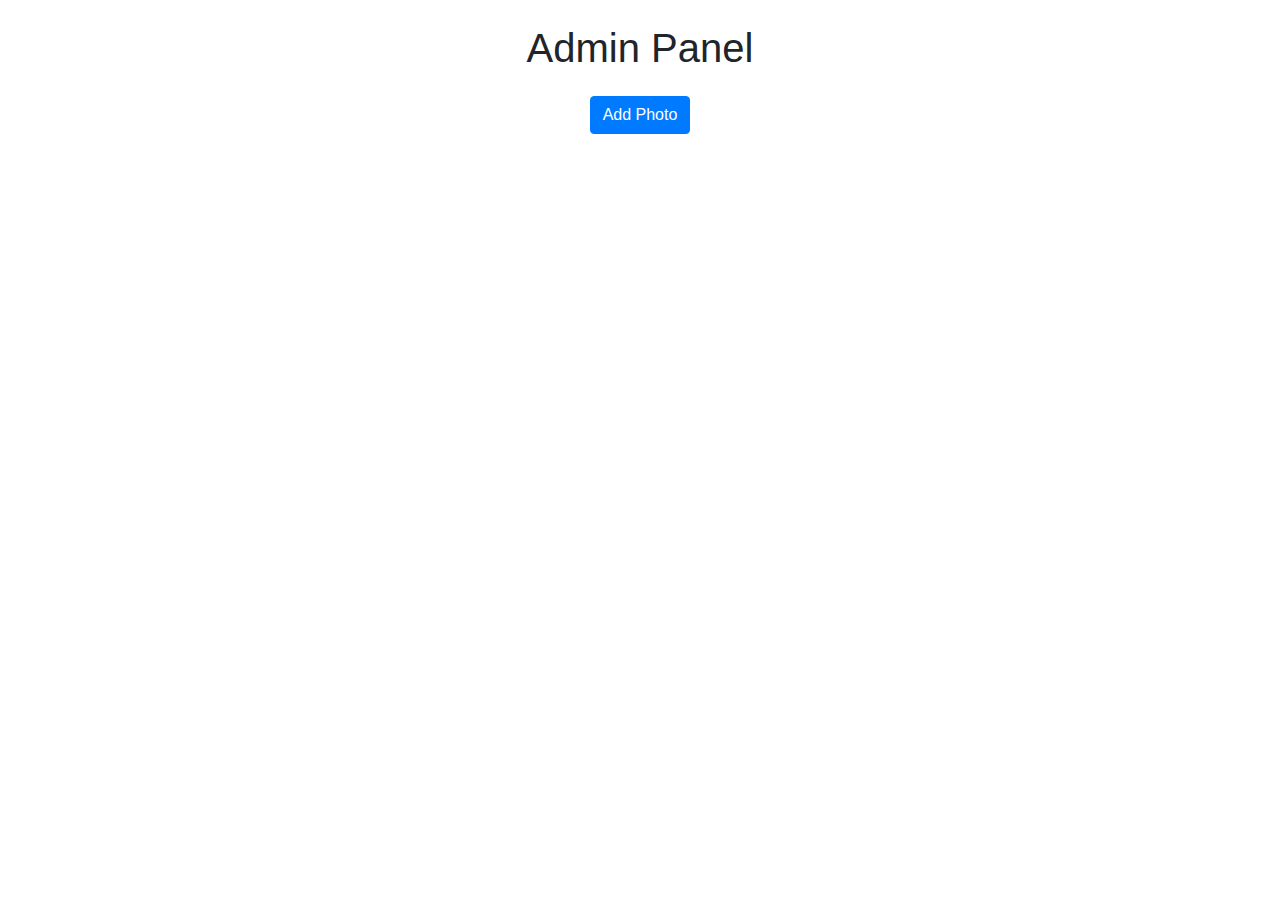
<file: admin.html>
<!DOCTYPE html>
<html lang="en">

<head>
    <meta charset="UTF-8">
    <meta name="viewport" content="width=device-width, initial-scale=1.0">
    <title>Admin Panel - Vainilla and Chocolate</title>
    <link rel="stylesheet" href="https://maxcdn.bootstrapcdn.com/bootstrap/4.5.2/css/bootstrap.min.css">
</head>

<body>
    <div class="container">
        <h1 class="text-center my-4">Admin Panel</h1>
        <div class="text-center mb-4">
            <button id="add-photo-btn" class="btn btn-primary">Add Photo</button>
            <input type="file" id="file-input" style="display: none;">
        </div>
        <div id="admin-photos" class="row">
            <!-- Fotos añadidas se mostrarán aquí -->
        </div>
    </div>

    <script>
        document.addEventListener('DOMContentLoaded', function () {
            const addPhotoBtn = document.getElementById('add-photo-btn');
            const fileInput = document.getElementById('file-input');

            if (addPhotoBtn && fileInput) {
                addPhotoBtn.addEventListener('click', function () {
                    fileInput.click();
                });

                fileInput.addEventListener('change', function (event) {
                    const file = event.target.files[0];
                    if (file) {
                        const reader = new FileReader();
                        reader.onload = function (e) {
                            const newItem = {
                                imgSrc: e.target.result,
                                title: 'NEW CAKE',
                                ingredients: 'Delicious Cake',
                                price: '$6.95'
                            };

                            const menuItems = JSON.parse(localStorage.getItem('menuItems')) || [];
                            menuItems.push(newItem);
                            localStorage.setItem('menuItems', JSON.stringify(menuItems));
                            updateAdminPhotos();
                            alert('Photo added successfully!');
                        };
                        reader.readAsDataURL(file);
                    }
                });
            }

            updateAdminPhotos();
        });

        function updateAdminPhotos() {
            const menuItems = JSON.parse(localStorage.getItem('menuItems')) || [];
            const adminPhotosContainer = document.getElementById('admin-photos');
            if (!adminPhotosContainer) return;
            adminPhotosContainer.innerHTML = '';

            menuItems.forEach((item, index) => {
                const photoItem = document.createElement('div');
                photoItem.classList.add('col-lg-4', 'menu-item');
                photoItem.innerHTML = `
            <div class="card">
                <img src="${item.imgSrc}" class="card-img-top" alt="${item.title}">
                <div class="card-body">
                    <h5 class="card-title">${item.title}</h5>
                    <p class="card-text">${item.ingredients}</p>
                    <p class="card-text">${item.price}</p>
                    <button class="btn btn-danger" onclick="removePhoto(${index})">Remove</button>
                    <button class="btn btn-secondary" onclick="openEditModal(${index})">Edit</button>
                </div>
            </div>
        `;
                adminPhotosContainer.appendChild(photoItem);
            });
        }

        function removePhoto(index) {
            const menuItems = JSON.parse(localStorage.getItem('menuItems')) || [];
            menuItems.splice(index, 1);
            localStorage.setItem('menuItems', JSON.stringify(menuItems));
            updateAdminPhotos();
            alert('Photo removed successfully!');
        }

        function openEditModal(index) {
            const menuItems = JSON.parse(localStorage.getItem('menuItems')) || [];
            const item = menuItems[index];

            const modal = document.createElement('div');
            modal.classList.add('modal');
            modal.innerHTML = `
                <div class="modal-dialog">
                    <div class="modal-content">
                        <div class="modal-header">
                            <h5 class="modal-title">Edit Photo</h5>
                            <button type="button" class="close" data-dismiss="modal" aria-label="Close">
                                <span aria-hidden="true">&times;</span>
                            </button>
                        </div>
                        <div class="modal-body">
                            <div class="form-group">
                                <label for="title">Title</label>
                                <input type="text" class="form-control" id="title" value="${item.title}">
                            </div>
                            <div class="form-group">
                                <label for="ingredients">Ingredients</label>
                                <input type="text" class="form-control" id="ingredients" value="${item.ingredients}">
                            </div>
                            <div class="form-group">
                                <label for="price">Price</label>
                                <input type="text" class="form-control" id="price" value="${item.price}">
                            </div>
                            <div class="form-group">
                                <label for="image">Image</label>
                                <input type="file" class="form-control-file" id="image">
                            </div>
                        </div>
                        <div class="modal-footer">
                            <button type="button" class="btn btn-secondary" data-dismiss="modal">Cancel</button>
                            <button type="button" class="btn btn-primary" onclick="saveChanges(${index})">Save Changes</button>
                        </div>
                    </div>
                </div>
            `;

            document.body.appendChild(modal);
            const modalElement = document.querySelector('.modal');
            modalElement.style.display = 'block';
        }

        function saveChanges(index) {
            const menuItems = JSON.parse(localStorage.getItem('menuItems')) || [];
            const item = menuItems[index];

            const titleInput = document.getElementById('title');
            const ingredientsInput = document.getElementById('ingredients');
            const priceInput = document.getElementById('price');
            const imageInput = document.getElementById('image');

            const newTitle = titleInput.value;
            const newIngredients = ingredientsInput.value;
            const newPrice = priceInput.value;

            if (newTitle && newIngredients && newPrice) {
                item.title = newTitle;
                item.ingredients = newIngredients;
                item.price = newPrice;

                if (imageInput.files.length > 0) {
                    const file = imageInput.files[0];
                    const reader = new FileReader();
                    reader.onload = () => {
                        item.imgSrc = reader.result;
                        localStorage.setItem('menuItems', JSON.stringify(menuItems));
                        updateAdminPhotos();
                        alert('Photo updated successfully!');
                        closeModal();
                    };
                    reader.readAsDataURL(file);
                } else {
                    localStorage.setItem('menuItems', JSON.stringify(menuItems));
                    updateAdminPhotos();
                    alert('Photo updated successfully!');
                    closeModal();
                }
            } else {
                alert('All fields are required!');
            }
        }

        function closeModal() {
            const modalElement = document.querySelector('.modal');
            modalElement.style.display = 'none';
            modalElement.remove();
        }

        document.addEventListener('DOMContentLoaded', updateAdminPhotos);
    </script>
</body>

</html>
</file>
